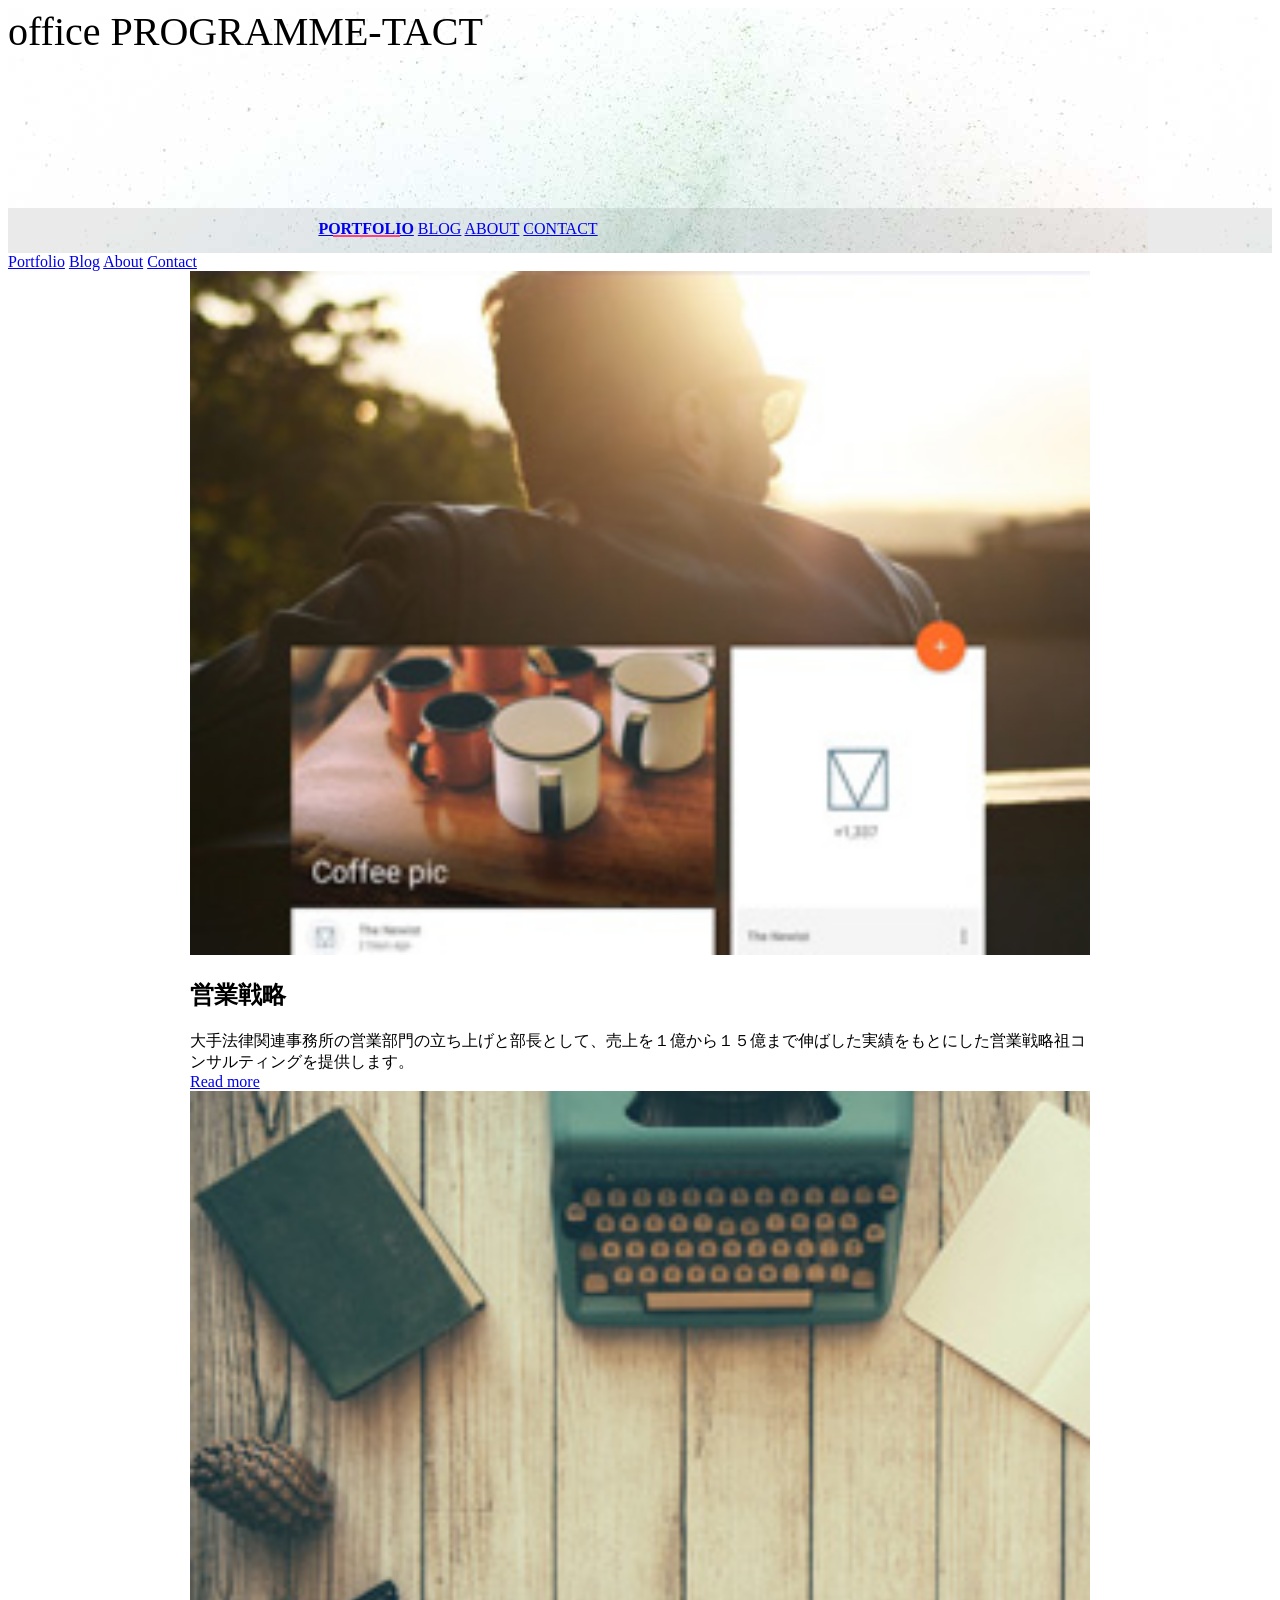
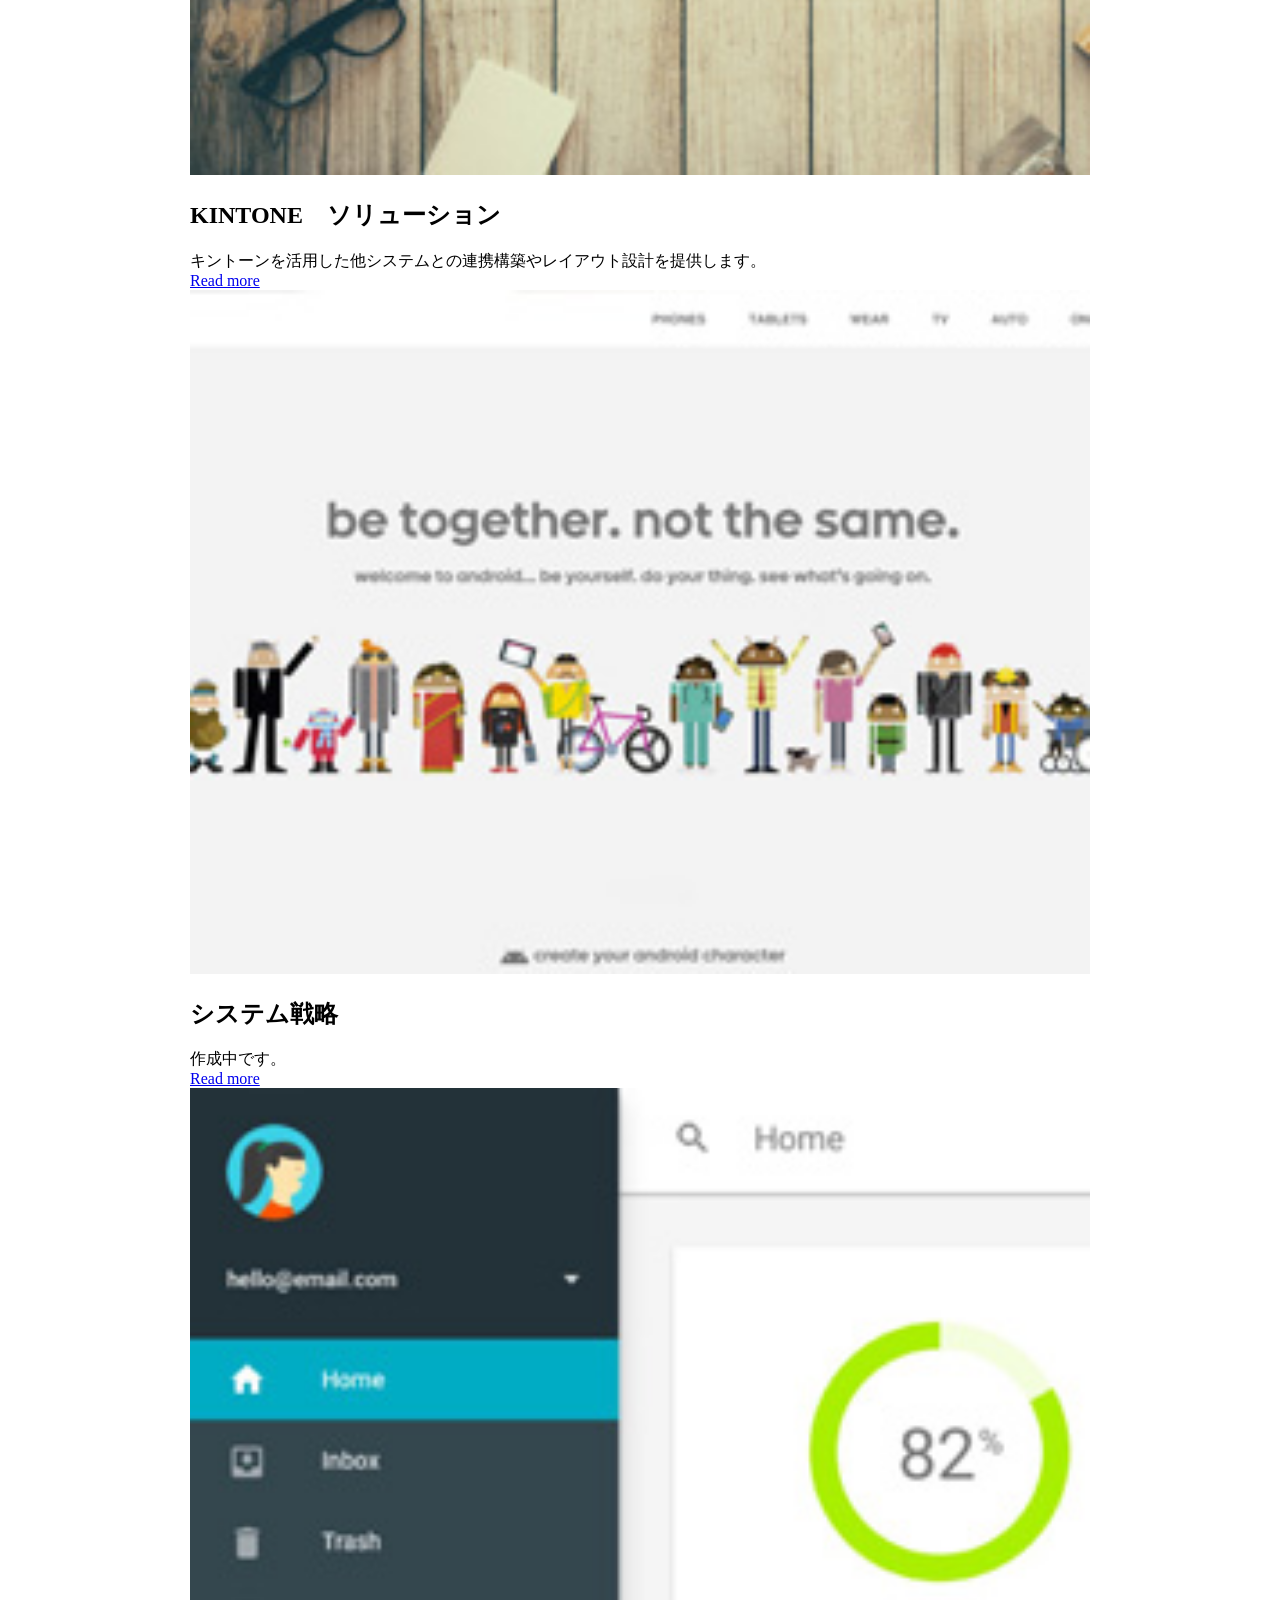
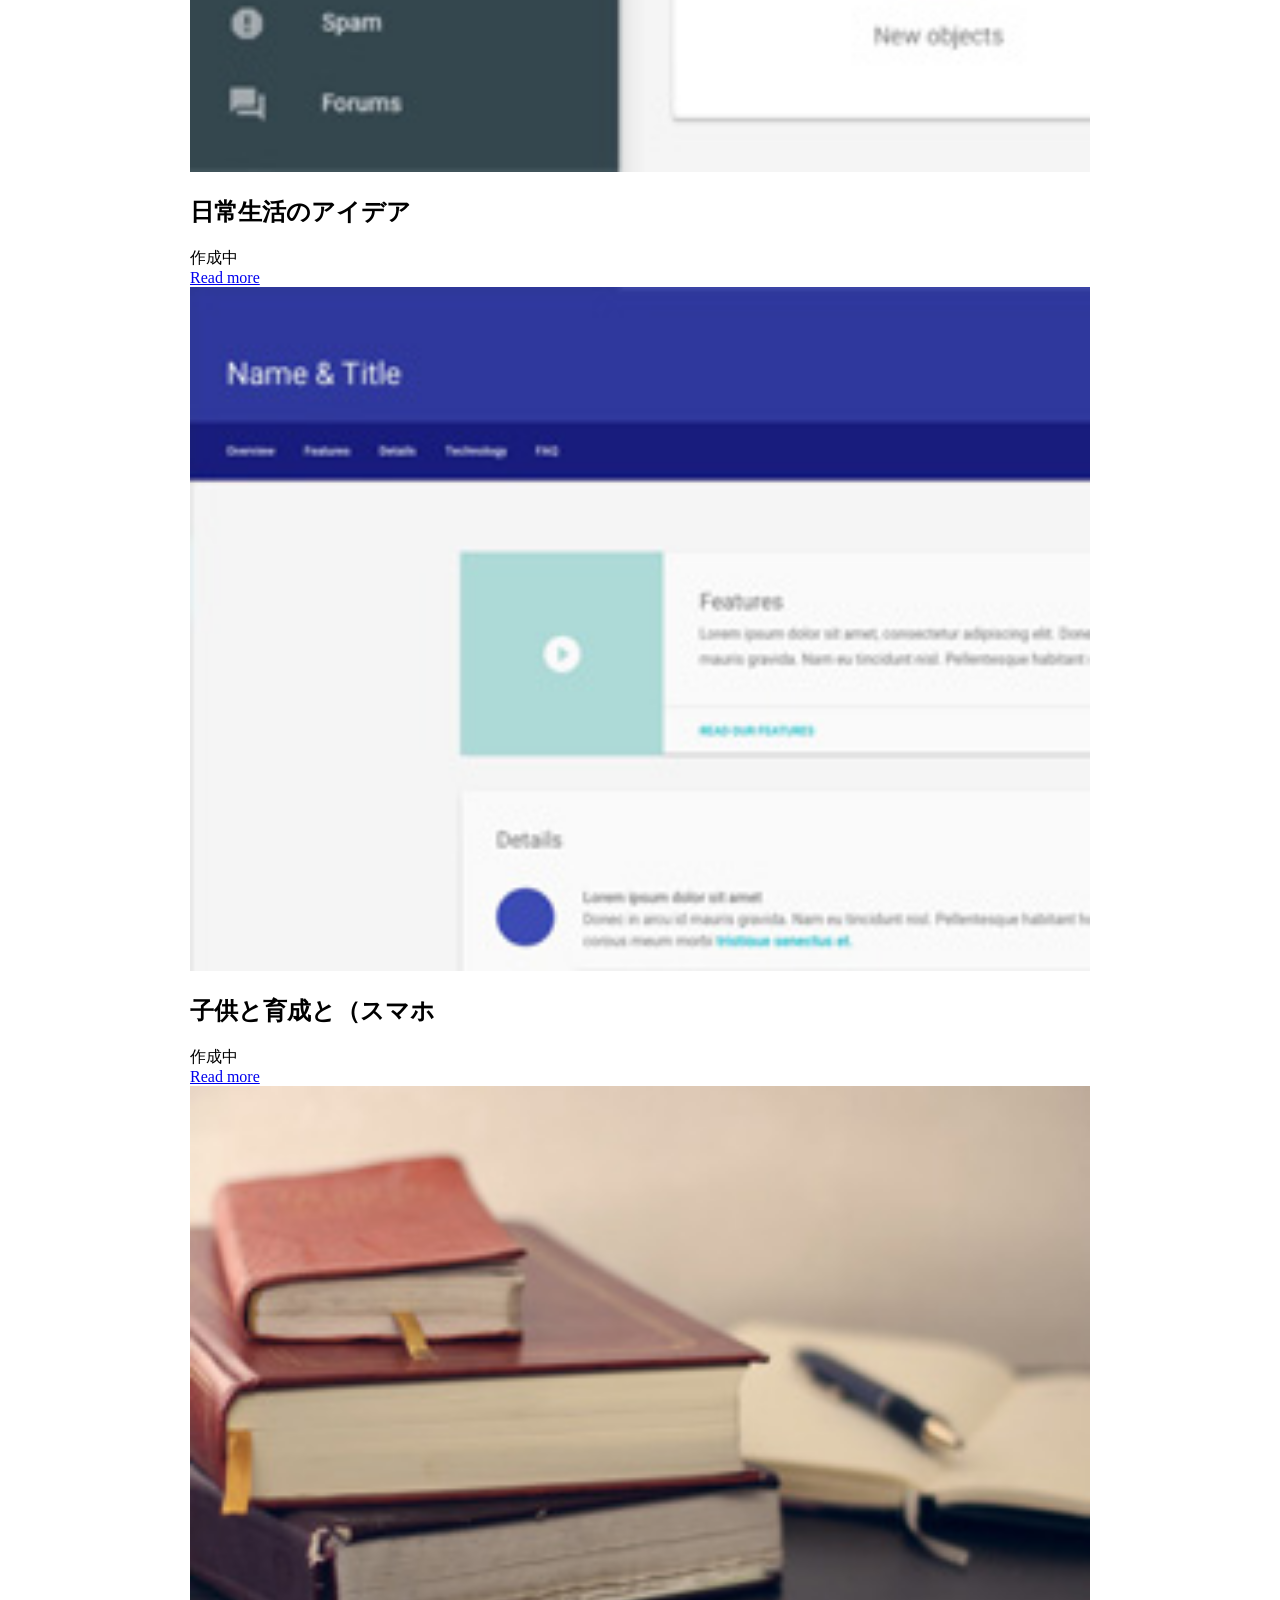
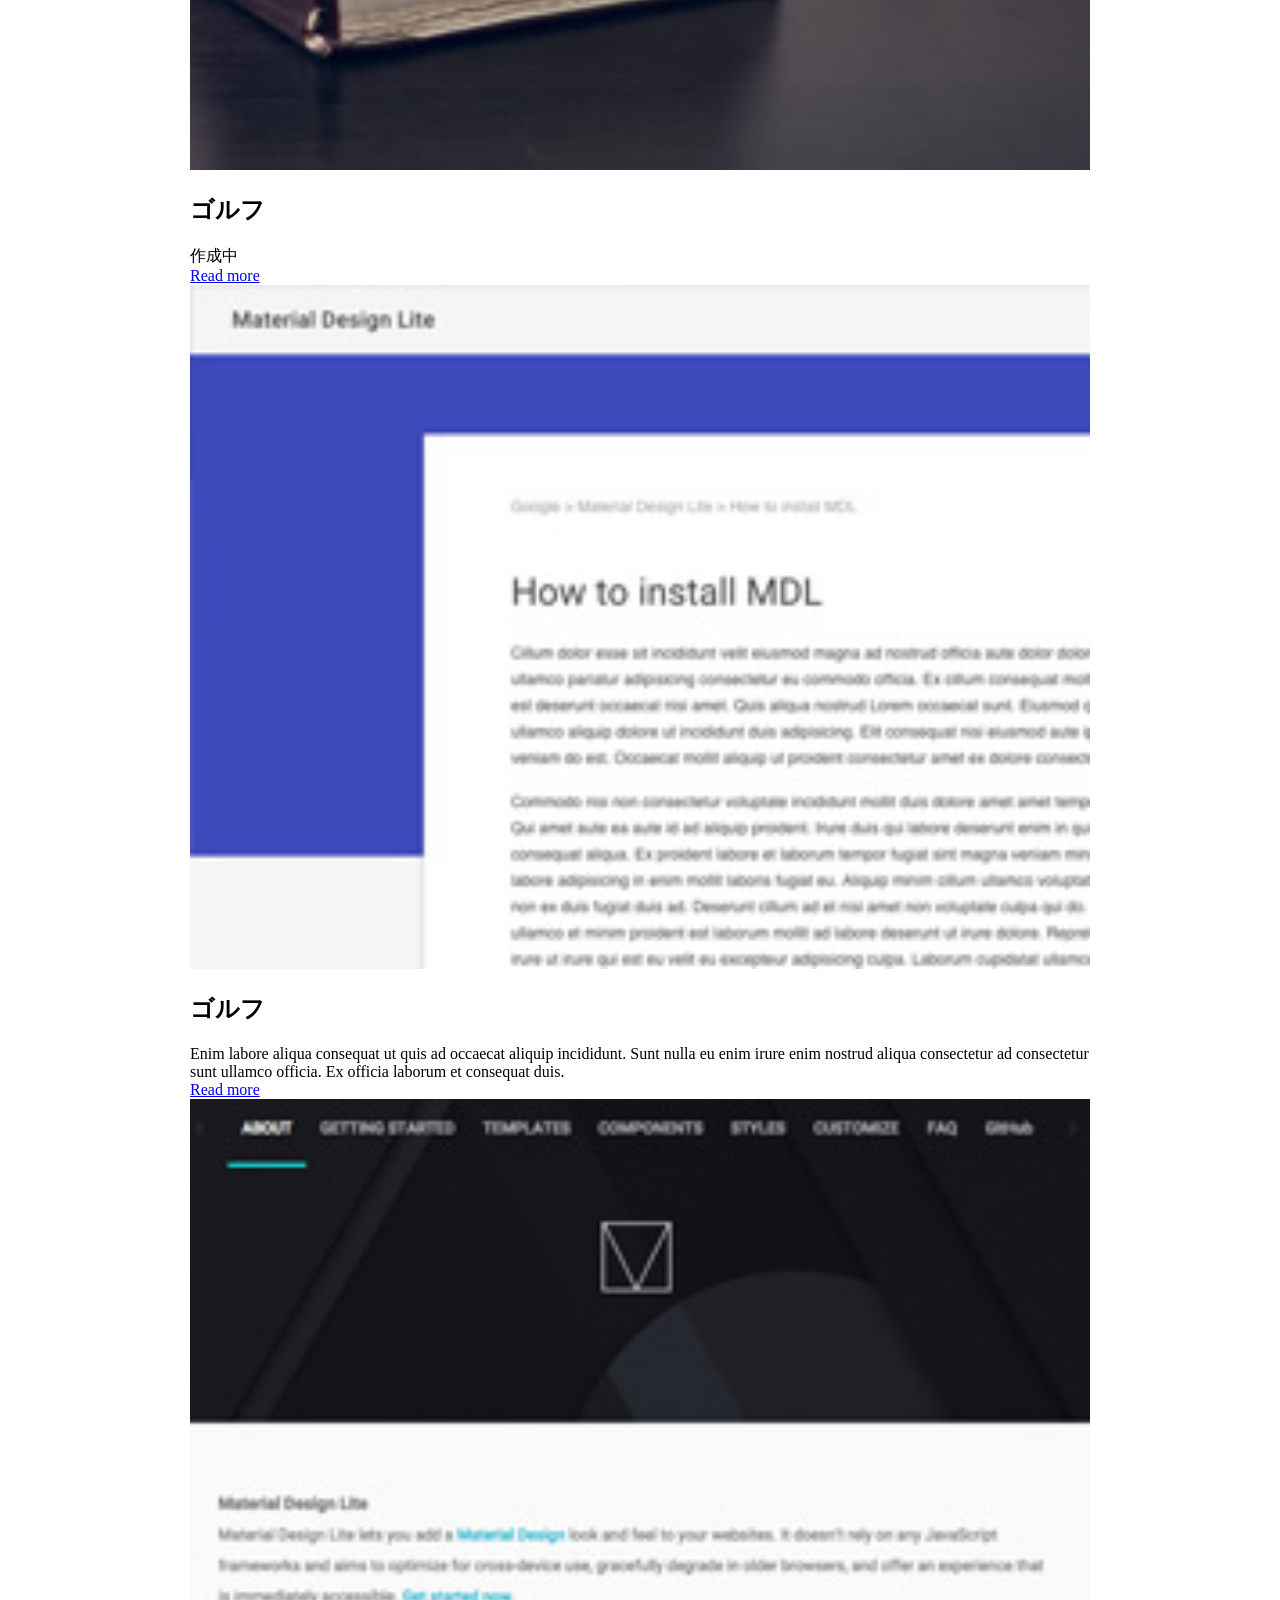
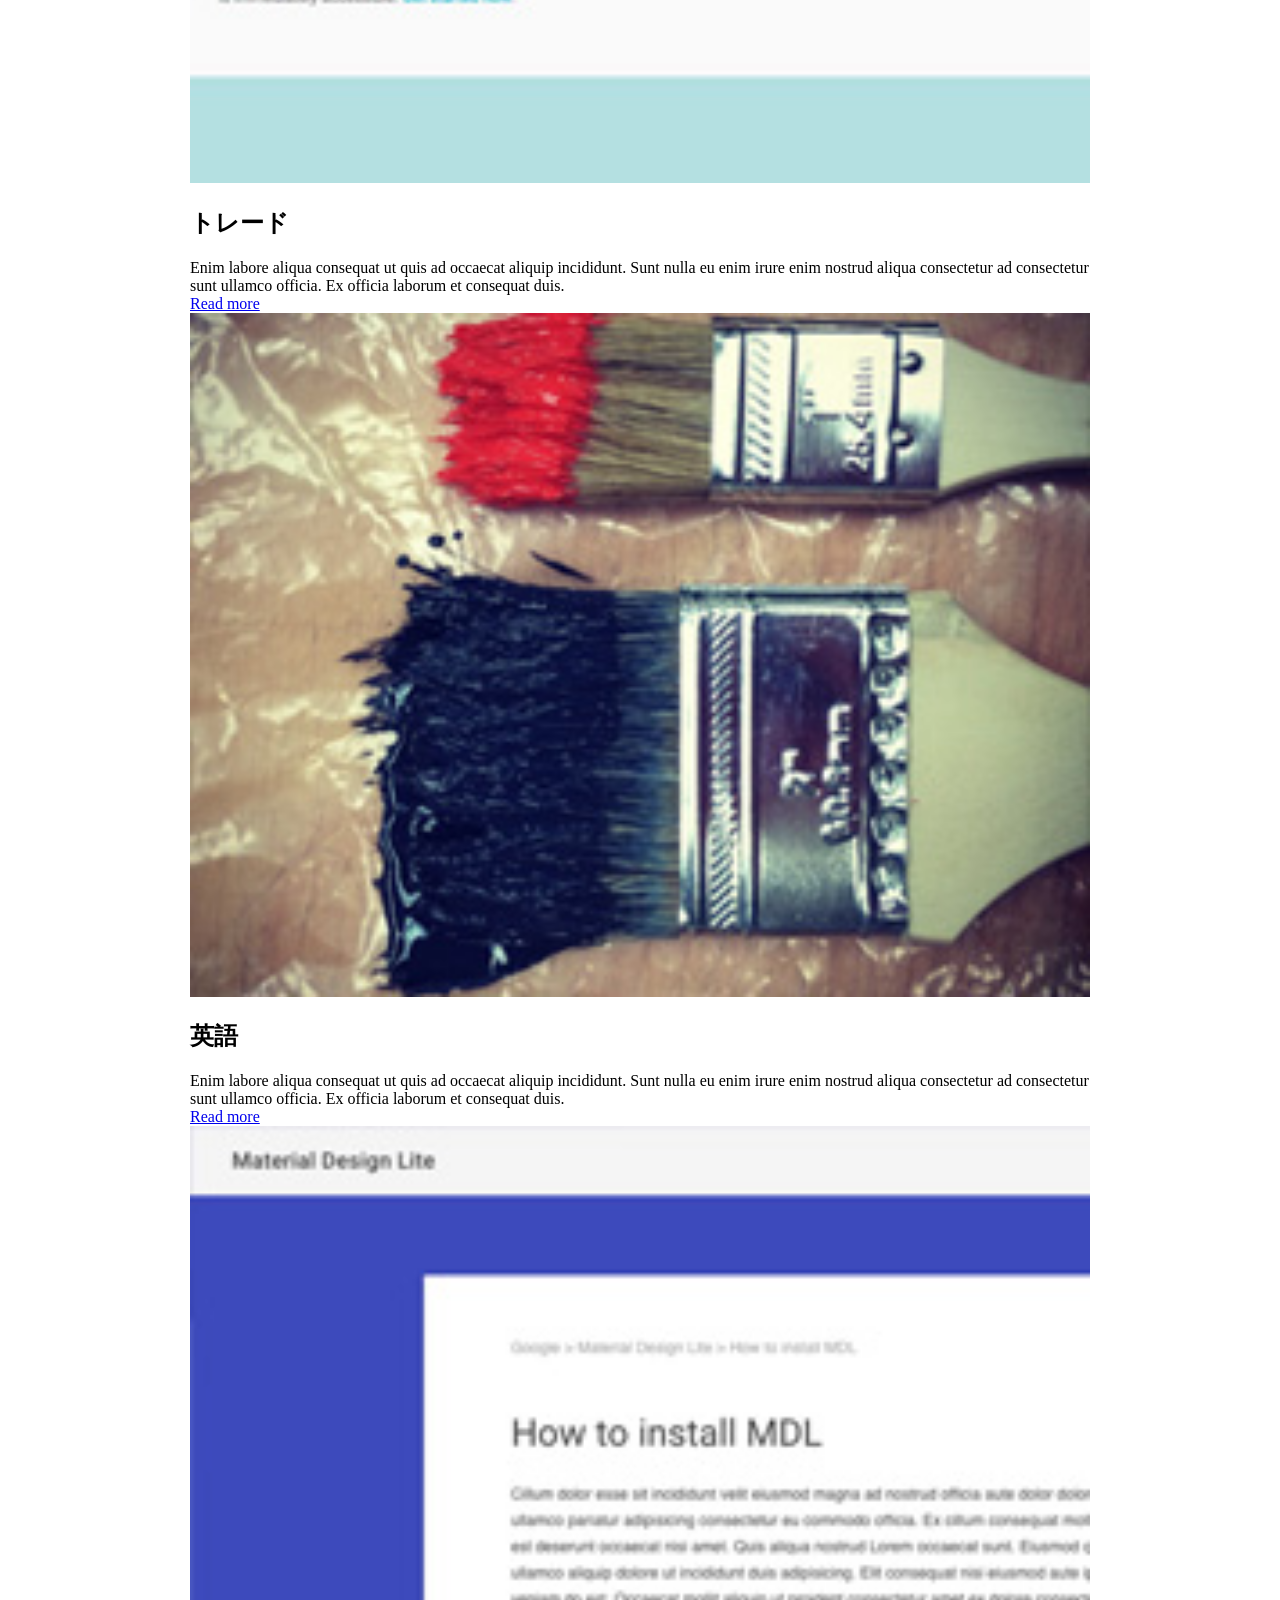
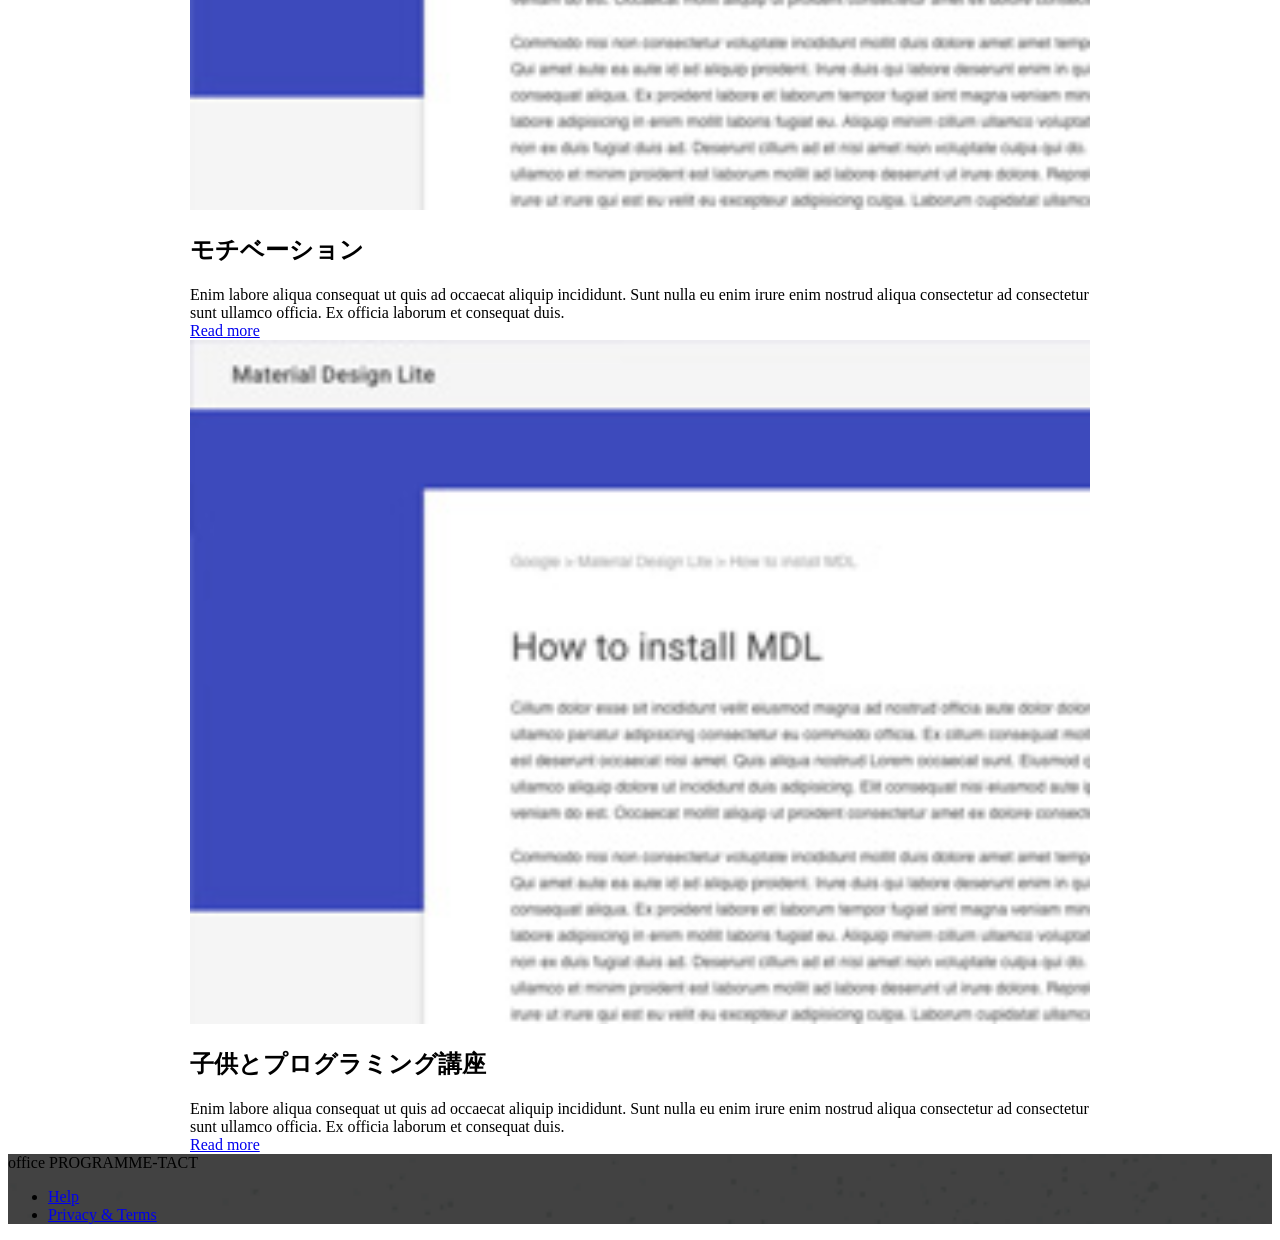
<file: index.html>
<!doctype html>
<!--
  Material Design Lite
  Copyright 2015 Google Inc. All rights reserved.

  Licensed under the Apache License, Version 2.0 (the "License");
  you may not use this file except in compliance with the License.
  You may obtain a copy of the License at

      https://www.apache.org/licenses/LICENSE-2.0

  Unless required by applicable law or agreed to in writing, software
  distributed under the License is distributed on an "AS IS" BASIS,
  WITHOUT WARRANTIES OR CONDITIONS OF ANY KIND, either express or implied.
  See the License for the specific language governing permissions and
  limitations under the License
-->
<html lang="jp">

<head>
    <meta charset="utf-8">
    <meta http-equiv="X-UA-Compatible" content="IE=edge">
    <meta name="description" content="A portfolio template that uses Material Design Lite.">
    <meta name="viewport" content="width=device-width, initial-scale=1.0, minimum-scale=1.0">
    <title>ProgrammeTact Website</title>
    <link rel="stylesheet" href="https://fonts.googleapis.com/css?family=Roboto:regular,bold,italic,thin,light,bolditalic,black,medium&amp;lang=en">
    <link rel="stylesheet" href="https://code.getmdl.io/1.3.0/material.grey-pink.min.css" />
    <link rel="stylesheet" href="styles.css" />


    <link rel="stylesheet" href="https://fonts.googleapis.com/icon?family=Material+Icons">
</head>

<body>
    <div class="mdl-layout mdl-js-layout mdl-layout--fixed-header">
        <header class="mdl-layout__header mdl-layout__header--waterfall portfolio-header">
            <div class="mdl-layout__header-row portfolio-logo-row">
                <span class="mdl-layout__title">
                    <!-- <div class="portfolio-logo"></div> -->
                    <span class="mdl-layout__title">office PROGRAMME‐TACT</span>
                </span>
            </div>
            <div class="mdl-layout__header-row portfolio-navigation-row mdl-layout--large-screen-only">
                <nav class="mdl-navigation mdl-typography--body-1-force-preferred-font">
                    <a class="mdl-navigation__link is-active" href="index.html">Portfolio</a>
                    <a class="mdl-navigation__link" href="blog.html">Blog</a>
                    <a class="mdl-navigation__link" href="about.html">About</a>
                    <a class="mdl-navigation__link" href="contact.html">Contact</a>
                </nav>
            </div>
        </header>
        <div class="mdl-layout__drawer mdl-layout--small-screen-only">
            <nav class="mdl-navigation mdl-typography--body-1-force-preferred-font">
                <a class="mdl-navigation__link is-active" href="index.html">Portfolio</a>
                <a class="mdl-navigation__link" href="blog.html">Blog</a>
                <a class="mdl-navigation__link" href="about.html">About</a>
                <a class="mdl-navigation__link" href="contact.html">Contact</a>
            </nav>
        </div>
        <main class="mdl-layout__content">
            <div class="mdl-grid portfolio-max-width">
                <div class="mdl-cell mdl-card mdl-shadow--4dp portfolio-card">
                    <div class="mdl-card__media">
                        <img class="article-image" src=" images/example-work01.jpg" border="0" alt="">
                    </div>
<!-- １つ目 -->
                <div class="mdl-card__title">
                        <h2 class="mdl-card__title-text">営業戦略</h2>
                    </div>
                    <div class="mdl-card__supporting-text">
                        大手法律関連事務所の営業部門の立ち上げと部長として、売上を１億から１５億まで伸ばした実績をもとにした営業戦略祖コンサルティングを提供します。
                    </div>
                    <div class="mdl-card__actions mdl-card--border">
                        <a class="mdl-button mdl-button--colored mdl-js-button mdl-js-ripple-effect mdl-button--accent" href="portfolio-example01.html">Read more</a>
                    </div>
                </div>
<!-- ２つ目 -->
                <div class="mdl-cell mdl-card mdl-shadow--4dp portfolio-card">
                    <div class="mdl-card__media">
                        <img class="article-image" src=" images/example-work07.jpg" border="0" alt="">
                    </div>
                    <div class="mdl-card__title">
                        <h2 class="mdl-card__title-text">KINTONE　ソリューション</h2>
                    </div>
                    <div class="mdl-card__supporting-text">
                        キントーンを活用した他システムとの連携構築やレイアウト設計を提供します。
                    </div>
                    <div class="mdl-card__actions mdl-card--border">
                        <a class="mdl-button mdl-button--colored mdl-js-button mdl-js-ripple-effect mdl-button--accent" href="portfolio-example01.html">Read more</a>
                    </div>
                </div>
<!-- ３つ目 -->
                <div class="mdl-cell mdl-card mdl-shadow--4dp portfolio-card">
                    <div class="mdl-card__media">
                        <img class="article-image" src=" images/example-work02.jpg" border="0" alt="">
                    </div>
                    <div class="mdl-card__title">
                        <h2 class="mdl-card__title-text">システム戦略</h2>
                    </div>
                    <div class="mdl-card__supporting-text">
                        作成中です。
                    </div>
                    <div class="mdl-card__actions mdl-card--border">
                        <a class="mdl-button mdl-button--colored mdl-js-button mdl-js-ripple-effect mdl-button--accent" href="portfolio-example01.html">Read more</a>
                    </div>
                </div>

<!-- ４つ目 -->
                <div class="mdl-cell mdl-card mdl-shadow--4dp portfolio-card">
                    <div class="mdl-card__media">
                        <img class="article-image" src=" images/example-work03.jpg" border="0" alt="">
                    </div>
                    <div class="mdl-card__title">
                        <h2 class="mdl-card__title-text">日常生活のアイデア</h2>
                    </div>
                    <div class="mdl-card__supporting-text">
                        作成中
                    </div>
                    <div class="mdl-card__actions mdl-card--border">
                        <a class="mdl-button mdl-button--colored mdl-js-button mdl-js-ripple-effect mdl-button--accent" href="portfolio-example01.html">Read more</a>
                    </div>
                </div>
<!-- ５つ目 -->

                <div class="mdl-cell mdl-card mdl-shadow--4dp portfolio-card">
                    <div class="mdl-card__media">
                        <img class="article-image" src=" images/example-work04.jpg" border="0" alt="">
                    </div>
                    <div class="mdl-card__title">
                        <h2 class="mdl-card__title-text">子供と育成と（スマホ</h2>
                    </div>
                    <div class="mdl-card__supporting-text">
                        作成中
                    </div>
                    <div class="mdl-card__actions mdl-card--border">
                        <a class="mdl-button mdl-button--colored mdl-js-button mdl-js-ripple-effect mdl-button--accent" href="portfolio-example01.html">Read more</a>
                    </div>
                </div>
<!-- ６つ目 -->

                <div class="mdl-cell mdl-card mdl-shadow--4dp portfolio-card">
                    <div class="mdl-card__media">
                        <img class="article-image" src=" images/example-work08.jpg" border="0" alt="">
                    </div>
                    <div class="mdl-card__title">
                        <h2 class="mdl-card__title-text">ゴルフ</h2>
                    </div>
                    <div class="mdl-card__supporting-text">
                        作成中
                    </div>
                    <div class="mdl-card__actions mdl-card--border">
                        <a class="mdl-button mdl-button--colored mdl-js-button mdl-js-ripple-effect mdl-button--accent" href="portfolio-example01.html">Read more</a>
                    </div>
                </div>

 <!-- ７つ目 -->

                <div class="mdl-cell mdl-card mdl-shadow--4dp portfolio-card">
                    <div class="mdl-card__media">
                        <img class="article-image" src=" images/example-work05.jpg" border="0" alt="">
                    </div>
                    <div class="mdl-card__title">
                        <h2 class="mdl-card__title-text">ゴルフ</h2>
                    </div>
                    <div class="mdl-card__supporting-text">
                        Enim labore aliqua consequat ut quis ad occaecat aliquip incididunt. Sunt nulla eu enim irure enim nostrud aliqua consectetur ad consectetur sunt ullamco officia. Ex officia laborum et consequat duis.
                    </div>
                    <div class="mdl-card__actions mdl-card--border">
                        <a class="mdl-button mdl-button--colored mdl-js-button mdl-js-ripple-effect mdl-button--accent" href="portfolio-example01.html">Read more</a>
                    </div>
                </div>

<!-- ８つ目 -->

                <div class="mdl-cell mdl-card mdl-shadow--4dp portfolio-card">
                    <div class="mdl-card__media">
                        <img class="article-image" src=" images/example-work06.jpg" border="0" alt="">
                    </div>
                    <div class="mdl-card__title">
                        <h2 class="mdl-card__title-text">トレード</h2>
                    </div>
                    <div class="mdl-card__supporting-text">
                        Enim labore aliqua consequat ut quis ad occaecat aliquip incididunt. Sunt nulla eu enim irure enim nostrud aliqua consectetur ad consectetur sunt ullamco officia. Ex officia laborum et consequat duis.
                    </div>
                    <div class="mdl-card__actions mdl-card--border">
                        <a class="mdl-button mdl-button--colored mdl-js-button mdl-js-ripple-effect mdl-button--accent" href="portfolio-example01.html">Read more</a>
                    </div>
                </div>

<!-- ９つ目 --> 

                <div class="mdl-cell mdl-card mdl-shadow--4dp portfolio-card">
                    <div class="mdl-card__media">
                        <img class="article-image" src=" images/example-work09.jpg" border="0" alt="">
                    </div>
                    <div class="mdl-card__title">
                        <h2 class="mdl-card__title-text">英語</h2>
                    </div>
                    <div class="mdl-card__supporting-text">
                        Enim labore aliqua consequat ut quis ad occaecat aliquip incididunt. Sunt nulla eu enim irure enim nostrud aliqua consectetur ad consectetur sunt ullamco officia. Ex officia laborum et consequat duis.
                    </div>
                    <div class="mdl-card__actions mdl-card--border">
                        <a class="mdl-button mdl-button--colored mdl-js-button mdl-js-ripple-effect mdl-button--accent" href="portfolio-example01.html">Read more</a>
                    </div>
                </div> 

 <!-- １０つ目 -->

            <div class="mdl-cell mdl-card mdl-shadow--4dp portfolio-card">
                <div class="mdl-card__media">
                    <img class="article-image" src=" images/example-work05.jpg" border="0" alt="">
                </div>
                <div class="mdl-card__title">
                    <h2 class="mdl-card__title-text">モチベーション</h2>
                </div>
                <div class="mdl-card__supporting-text">
                    Enim labore aliqua consequat ut quis ad occaecat aliquip incididunt. Sunt nulla eu enim irure enim nostrud aliqua consectetur ad consectetur sunt ullamco officia. Ex officia laborum et consequat duis.
                </div>
                <div class="mdl-card__actions mdl-card--border">
                    <a class="mdl-button mdl-button--colored mdl-js-button mdl-js-ripple-effect mdl-button--accent" href="portfolio-example01.html">Read more</a>
                </div>
            </div>


 <!-- １１つ目 -->

 <div class="mdl-cell mdl-card mdl-shadow--4dp portfolio-card">
    <div class="mdl-card__media">
        <img class="article-image" src=" images/example-work05.jpg" border="0" alt="">
    </div>
    <div class="mdl-card__title">
        <h2 class="mdl-card__title-text">子供とプログラミング講座</h2>
    </div>
    <div class="mdl-card__supporting-text">
        Enim labore aliqua consequat ut quis ad occaecat aliquip incididunt. Sunt nulla eu enim irure enim nostrud aliqua consectetur ad consectetur sunt ullamco officia. Ex officia laborum et consequat duis.
    </div>
    <div class="mdl-card__actions mdl-card--border">
        <a class="mdl-button mdl-button--colored mdl-js-button mdl-js-ripple-effect mdl-button--accent" href="portfolio-example01.html">Read more</a>
    </div>
</div>


        </div>


            <footer class="mdl-mini-footer">
                <div class="mdl-mini-footer__left-section">
                    <div class="mdl-logo">office PROGRAMME‐TACT</div>
                </div>
                <div class="mdl-mini-footer__right-section">
                    <ul class="mdl-mini-footer__link-list">
                        <li><a href="#">Help</a></li>
                        <li><a href="#">Privacy & Terms</a></li>
                    </ul>
                </div>
            </footer>
        </main>
    </div>
    <script src="https://code.getmdl.io/1.3.0/material.min.js"></script>
</body>

</html>
</file>
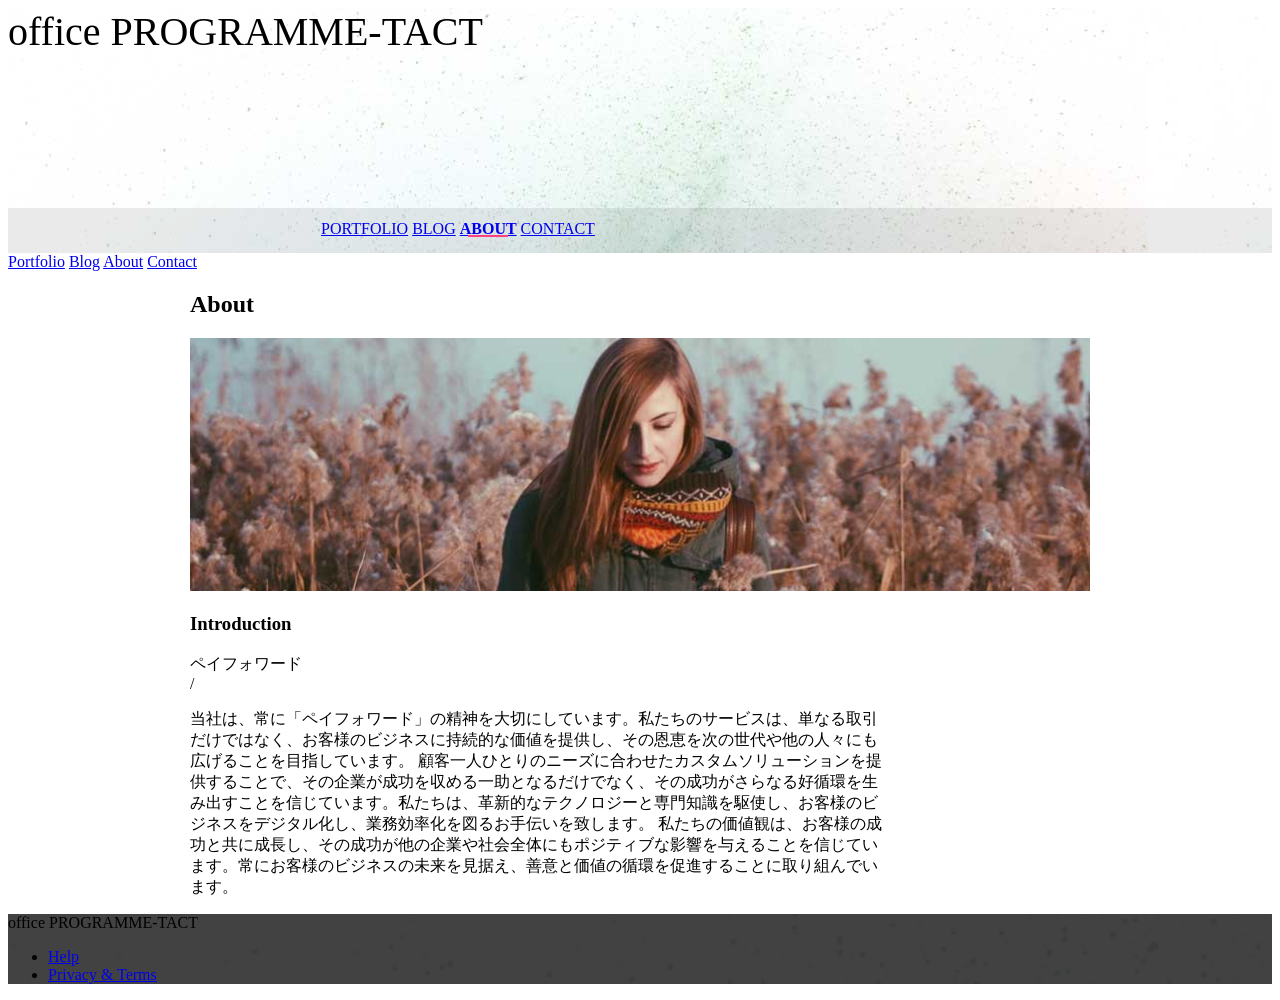
<file: about.html>
<!doctype html>
<!--
  Material Design Lite
  Copyright 2015 Google Inc. All rights reserved.

  Licensed under the Apache License, Version 2.0 (the "License");
  you may not use this file except in compliance with the License.
  You may obtain a copy of the License at

      https://www.apache.org/licenses/LICENSE-2.0

  Unless required by applicable law or agreed to in writing, software
  distributed under the License is distributed on an "AS IS" BASIS,
  WITHOUT WARRANTIES OR CONDITIONS OF ANY KIND, either express or implied.
  See the License for the specific language governing permissions and
  limitations under the License
-->
<html lang="jp">

<head>
    <meta charset="utf-8">
    <meta http-equiv="X-UA-Compatible" content="IE=edge">
    <meta name="description" content="A portfolio template that uses Material Design Lite.">
    <meta name="viewport" content="width=device-width, initial-scale=1.0, minimum-scale=1.0">
    <title>ProgrammeTact Website</title>
    <link rel="stylesheet" href="https://fonts.googleapis.com/css?family=Roboto:regular,bold,italic,thin,light,bolditalic,black,medium&amp;lang=en">
    <link rel="stylesheet" href="https://code.getmdl.io/1.3.0/material.grey-pink.min.css" />
    <link rel="stylesheet" href="styles.css" />
    <link rel="stylesheet" href="https://fonts.googleapis.com/icon?family=Material+Icons">
</head>

<body>
    <div class="mdl-layout mdl-js-layout mdl-layout--fixed-header">
        <header class="mdl-layout__header mdl-layout__header--waterfall portfolio-header">
            <div class="mdl-layout__header-row portfolio-logo-row">
                <span class="mdl-layout__title">
                    <!-- <div class="portfolio-logo"></div> -->
                    <span class="mdl-layout__title">office PROGRAMME‐TACT</span>
                </span>
            </div>
            <div class="mdl-layout__header-row portfolio-navigation-row mdl-layout--large-screen-only">
                <nav class="mdl-navigation mdl-typography--body-1-force-preferred-font">
                    <a class="mdl-navigation__link" href="index.html">Portfolio</a>
                    <a class="mdl-navigation__link" href="blog.html">Blog</a>
                    <a class="mdl-navigation__link is-active" href="about.html">About</a>
                    <a class="mdl-navigation__link" href="contact.html">Contact</a>
                </nav>
            </div>
        </header>
        <div class="mdl-layout__drawer mdl-layout--small-screen-only">
            <nav class="mdl-navigation mdl-typography--body-1-force-preferred-font">
                <a class="mdl-navigation__link is-active" href="index.html">Portfolio</a>
                <a class="mdl-navigation__link" href="blog.html">Blog</a>
                <a class="mdl-navigation__link" href="about.html">About</a>
                <a class="mdl-navigation__link" href="contact.html">Contact</a>
            </nav>
        </div>
        <main class="mdl-layout__content">
            <div class="mdl-grid portfolio-max-width">

                <div class="mdl-cell mdl-cell--12-col mdl-card mdl-shadow--4dp">
                    <div class="mdl-card__title">
                        <h2 class="mdl-card__title-text">About</h2>
                    </div>
                    <div class="mdl-card__media">
                        <img class="article-image" src=" images/about-header.jpg" border="0" alt="">
                    </div>

                    <div class="mdl-grid portfolio-copy">
                        <h3 class="mdl-cell mdl-cell--12-col mdl-typography--headline">Introduction</h3>
                        <div class="mdl-cell mdl-cell--8-col mdl-card__supporting-text no-padding ">
                            <p>
                                ペイフォワード<BR>/
                            </p>
                        </div>




                        <!-- <h3 class="mdl-cell mdl-cell--12-col mdl-typography--headline">ペイフォワード</h3> -->

                        <div class="mdl-cell mdl-cell--8-col mdl-card__supporting-text no-padding ">
                            <p>
                                当社は、常に「ペイフォワード」の精神を大切にしています。私たちのサービスは、単なる取引だけではなく、お客様のビジネスに持続的な価値を提供し、その恩恵を次の世代や他の人々にも広げることを目指しています。
                                顧客一人ひとりのニーズに合わせたカスタムソリューションを提供することで、その企業が成功を収める一助となるだけでなく、その成功がさらなる好循環を生み出すことを信じています。私たちは、革新的なテクノロジーと専門知識を駆使し、お客様のビジネスをデジタル化し、業務効率化を図るお手伝いを致します。
                                私たちの価値観は、お客様の成功と共に成長し、その成功が他の企業や社会全体にもポジティブな影響を与えることを信じています。常にお客様のビジネスの未来を見据え、善意と価値の循環を促進することに取り組んでいます。
                            </p>
                        </div>
                    </div>
                </div>


            </div>
            <footer class="mdl-mini-footer">
                <div class="mdl-mini-footer__left-section">
                    <div class="mdl-logo">office PROGRAMME‐TACT</div>
                </div>
                <div class="mdl-mini-footer__right-section">
                    <ul class="mdl-mini-footer__link-list">
                        <li><a href="#">Help</a></li>
                        <li><a href="#">Privacy & Terms</a></li>
                    </ul>
                </div>
            </footer>
        </main>
    </div>
    <script src="https://code.getmdl.io/1.3.0/material.min.js"></script>
</body>

</html>
</file>
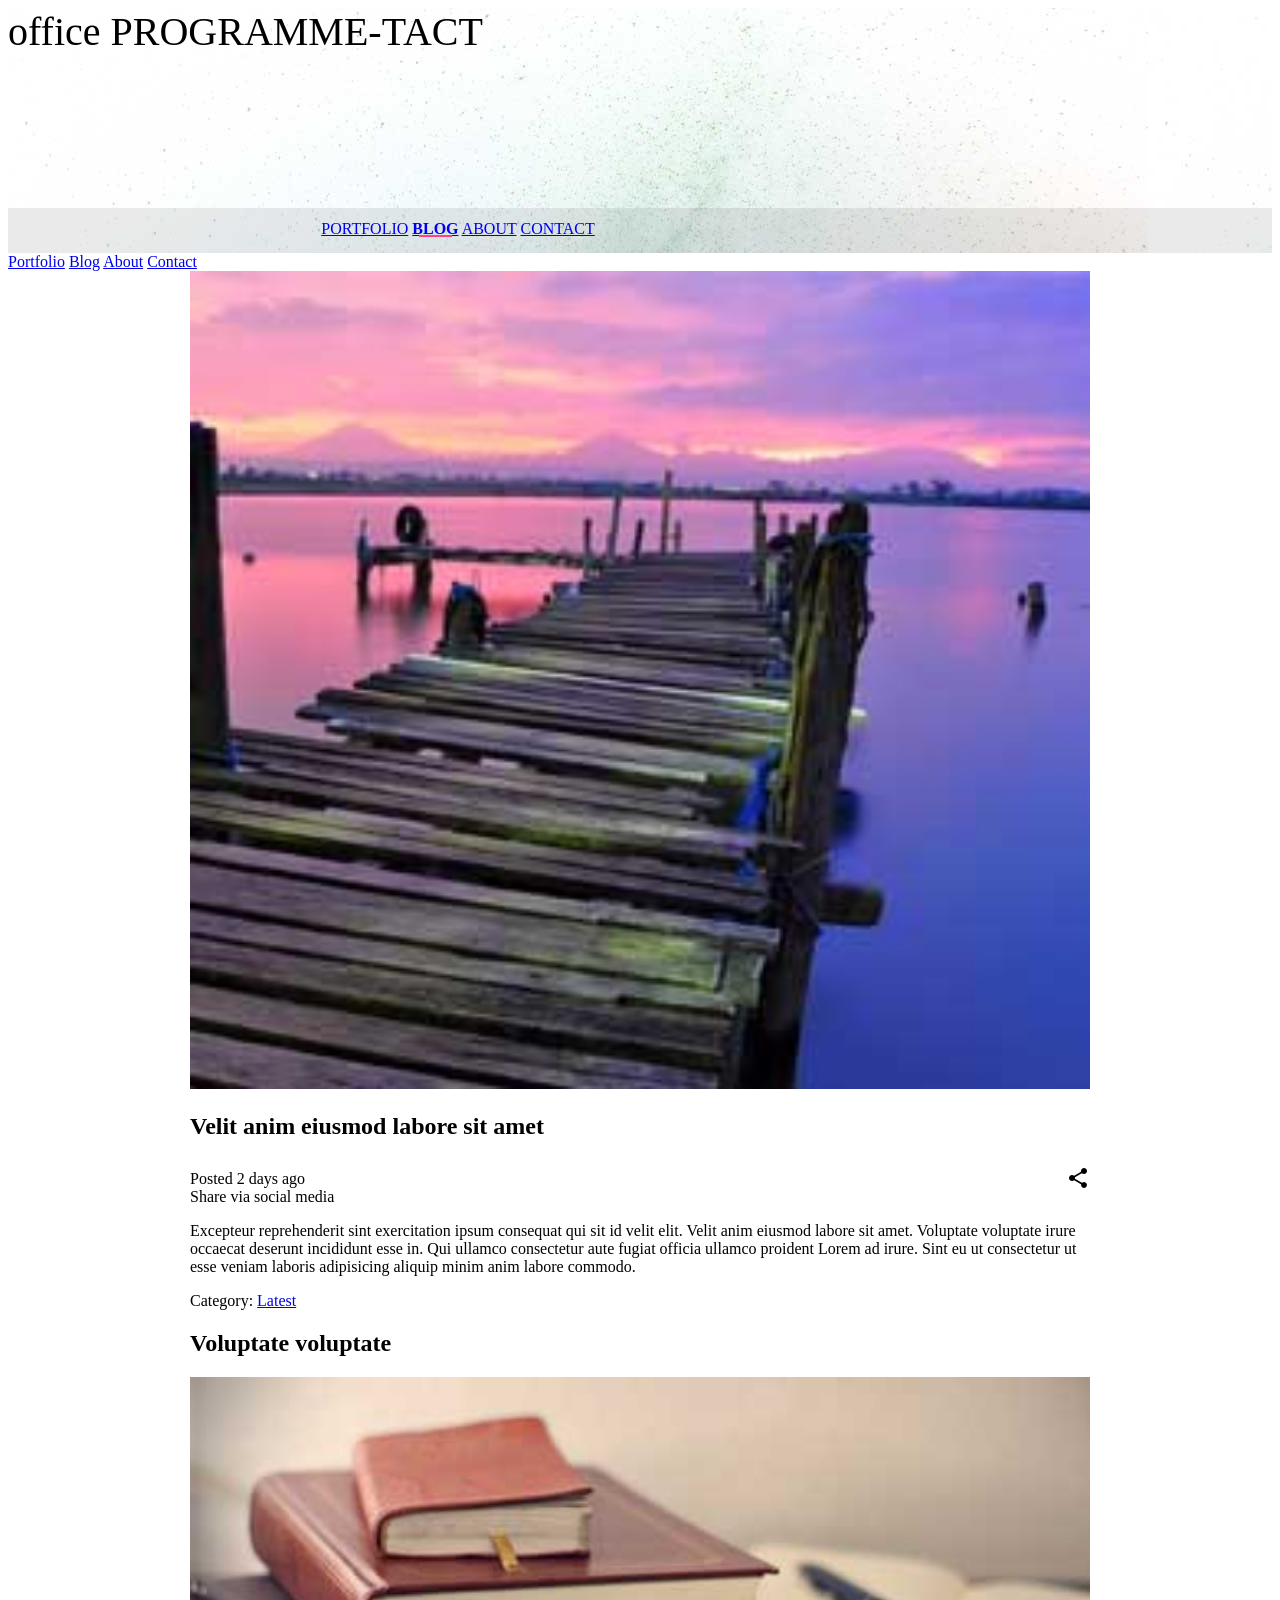
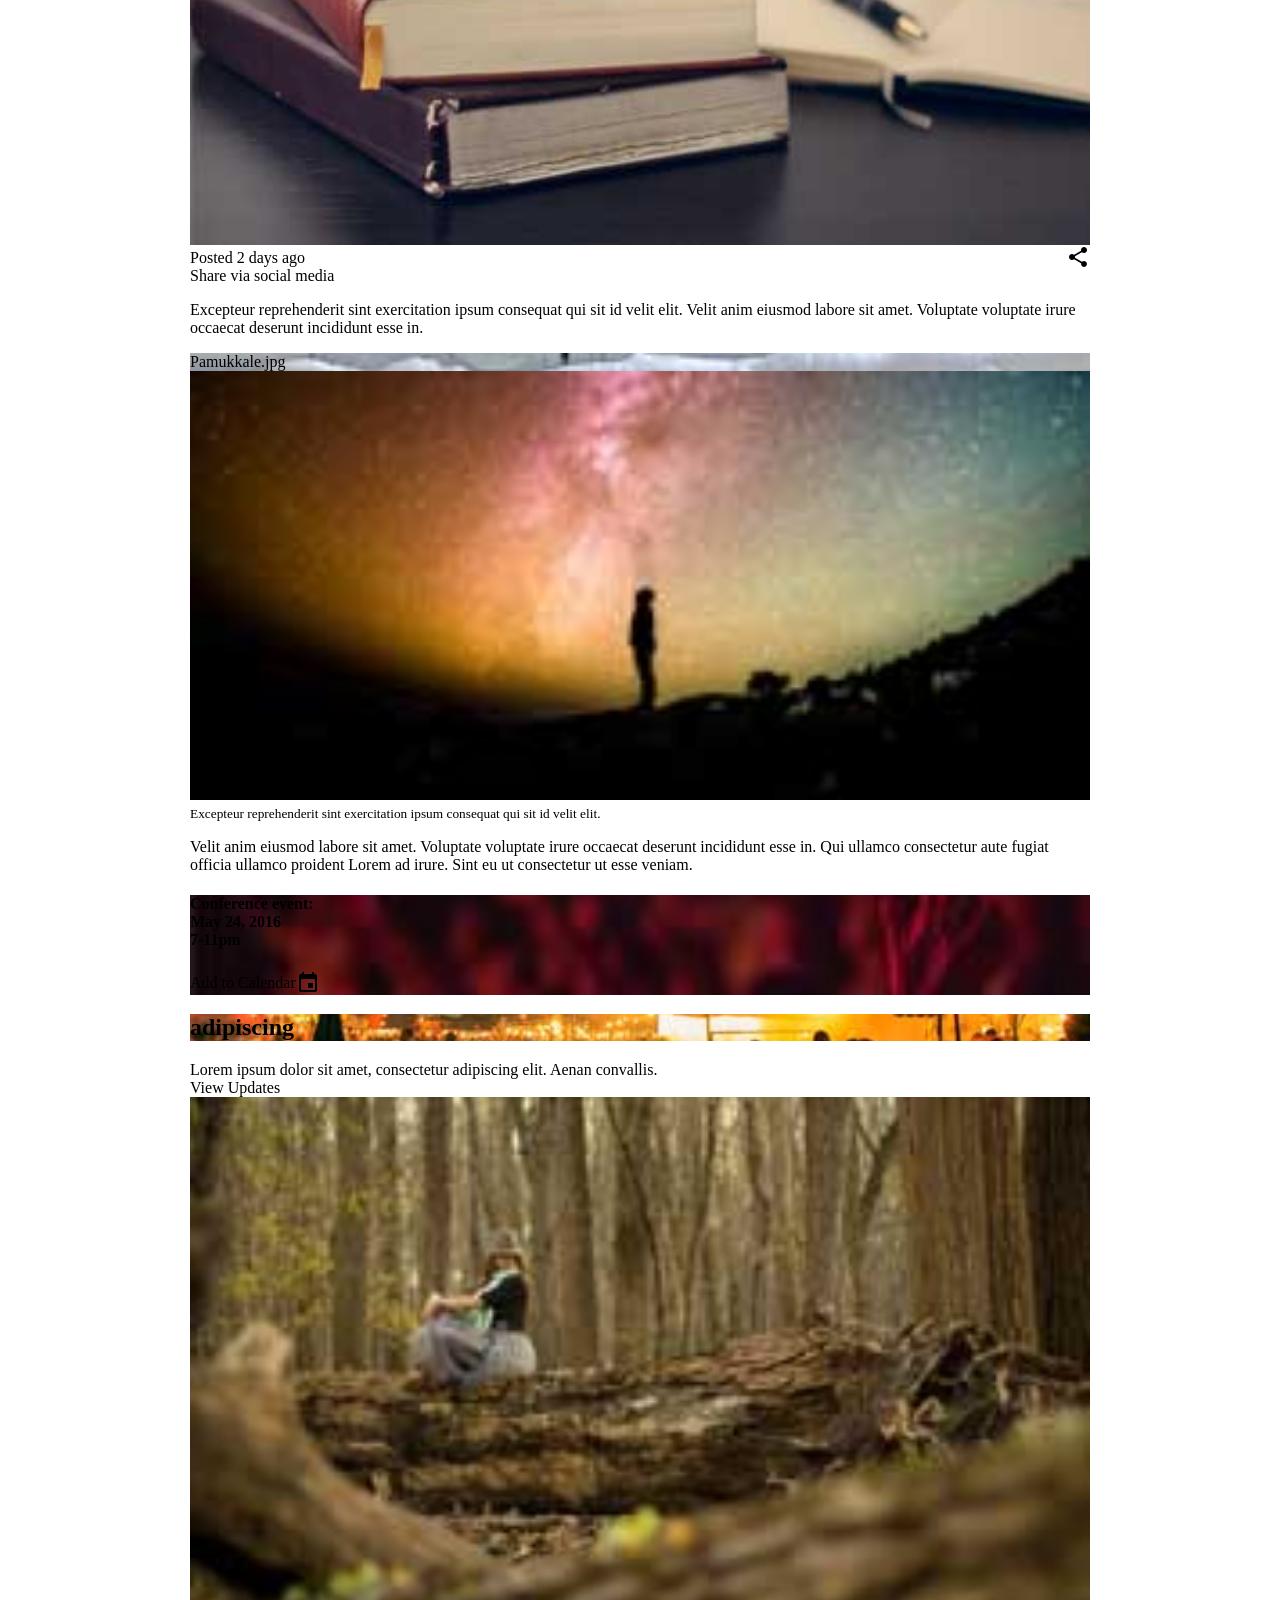
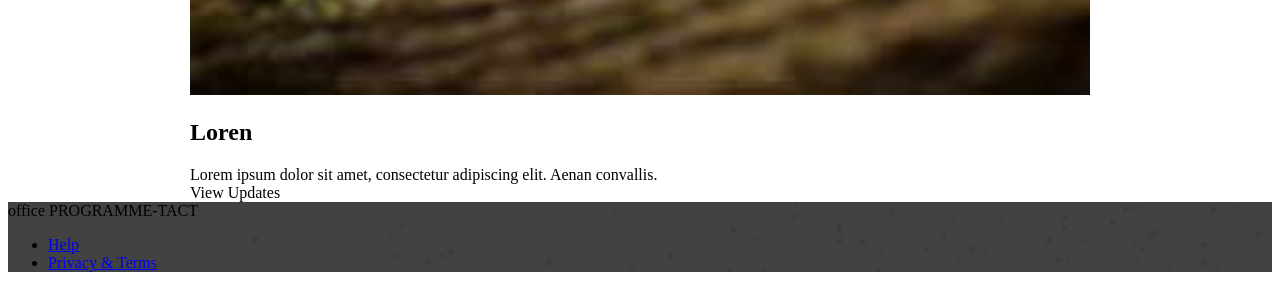
<file: blog.html>
<!doctype html>
<!--
  Material Design Lite
  Copyright 2015 Google Inc. All rights reserved.

  Licensed under the Apache License, Version 2.0 (the "License");
  you may not use this file except in compliance with the License.
  You may obtain a copy of the License at

      https://www.apache.org/licenses/LICENSE-2.0

  Unless required by applicable law or agreed to in writing, software
  distributed under the License is distributed on an "AS IS" BASIS,
  WITHOUT WARRANTIES OR CONDITIONS OF ANY KIND, either express or implied.
  See the License for the specific language governing permissions and
  limitations under the License
-->
<html lang="jp">

<head>
    <meta charset="utf-8">
    <meta http-equiv="X-UA-Compatible" content="IE=edge">
    <meta name="description" content="A portfolio template that uses Material Design Lite.">
    <meta name="viewport" content="width=device-width, initial-scale=1.0, minimum-scale=1.0">
    <title>ProgrammeTact Website</title>
    <link rel="stylesheet" href="https://fonts.googleapis.com/css?family=Roboto:regular,bold,italic,thin,light,bolditalic,black,medium&amp;lang=en">
    <link rel="stylesheet" href="https://code.getmdl.io/1.3.0/material.grey-pink.min.css" />
    <link rel="stylesheet" href="styles.css" />
    <link rel="stylesheet" href="https://fonts.googleapis.com/icon?family=Material+Icons">
</head>

<body>
    <div class="mdl-layout mdl-js-layout mdl-layout--fixed-header">
        <header class="mdl-layout__header mdl-layout__header--waterfall portfolio-header">
            <div class="mdl-layout__header-row portfolio-logo-row">
                <span class="mdl-layout__title">
                    <!-- <div class="portfolio-logo"></div> -->
                    <span class="mdl-layout__title">office PROGRAMME‐TACT</span>
                </span>
            </div>
            <div class="mdl-layout__header-row portfolio-navigation-row mdl-layout--large-screen-only">
                <nav class="mdl-navigation mdl-typography--body-1-force-preferred-font">
                    <a class="mdl-navigation__link" href="index.html">Portfolio</a>
                    <a class="mdl-navigation__link  is-active" href="blog.html">Blog</a>
                    <a class="mdl-navigation__link" href="about.html">About</a>
                    <a class="mdl-navigation__link" href="contact.html">Contact</a>
                </nav>
            </div>
        </header>
        <div class="mdl-layout__drawer mdl-layout--small-screen-only">
            <nav class="mdl-navigation mdl-typography--body-1-force-preferred-font">
                <a class="mdl-navigation__link is-active" href="index.html">Portfolio</a>
                <a class="mdl-navigation__link" href="blog.html">Blog</a>
                <a class="mdl-navigation__link" href="about.html">About</a>
                <a class="mdl-navigation__link" href="contact.html">Contact</a>
            </nav>
        </div>
        <main class="mdl-layout__content">
            <div class="mdl-grid portfolio-max-width">
                <div class="mdl-grid mdl-cell mdl-cell--12-col mdl-cell--4-col-tablet mdl-card mdl-shadow--4dp">
                    <div class="mdl-card__media mdl-cell mdl-cell--12-col-tablet">
                        <img class="article-image" src=" images/example-blog01.jpg" border="0" alt="">
                    </div>
                    <div class="mdl-cell mdl-cell--8-col">
                        <h2 class="mdl-card__title-text">Velit anim eiusmod labore sit amet</h2>
                        <div class="mdl-card__supporting-text padding-top">
                            <span>Posted 2 days ago</span>
                            <div id="tt1" class=" icon material-icons portfolio-share-btn">share</div>
                            <div class="mdl-tooltip" for="tt1">
                                Share via social media
                            </div>
                        </div>
                        <div class="mdl-card__supporting-text no-left-padding">
                            <p>Excepteur reprehenderit sint exercitation ipsum consequat qui sit id velit elit. Velit anim eiusmod labore sit amet. Voluptate voluptate irure occaecat deserunt incididunt esse in. Qui ullamco consectetur aute fugiat officia ullamco proident Lorem ad irure. Sint eu ut consectetur ut esse veniam laboris adipisicing aliquip minim anim labore commodo.</p>
                            <span>Category: <a href="#">Latest</a></span>
                        </div>
                    </div>
                </div>
                <div class="mdl-cell mdl-cell--6-col mdl-cell--4-col-tablet mdl-card mdl-shadow--4dp">
                    <div class="mdl-card__title">
                        <h2 class="mdl-card__title-text">Voluptate voluptate</h2>
                    </div>
                    <div class="mdl-card__media">
                        <a href="#"> <img class="article-image" src=" images/example-blog02.jpg" border="0" alt=""></a>
                    </div>
                    <div class="mdl-card__supporting-text no-bottom-padding">
                        <span>Posted 2 days ago</span>
                        <div id="tt2" class=" icon material-icons portfolio-share-btn">share</div>
                        <div class="mdl-tooltip" for="tt2">
                            Share via social media
                        </div>
                    </div>
                    <div class="mdl-card__supporting-text">
                        <p>Excepteur reprehenderit sint exercitation ipsum consequat qui sit id velit elit. Velit anim eiusmod labore sit amet. Voluptate voluptate irure occaecat deserunt incididunt esse in.</p>
                    </div>
                </div>
                <div class="mdl-cell mdl-cell--3-col mdl-cell--4-col-tablet mdl-card mdl-card mdl-shadow--4dp portfolio-blog-card-full-bg  ">
                    <div class="mdl-card__title mdl-card--expand "></div>
                    <div class="mdl-card__actions">
                        <span class="demo-card-image__filename">Pamukkale.jpg</span>
                    </div>
                </div>
                <div class="mdl-cell mdl-cell--3-col mdl-cell--4-col-tablet mdl-card mdl-shadow--4dp ">
                    <div class="mdl-card__media">
                        <a href="#"> <img class="article-image" src=" images/example-blog04.jpg" border="0" alt=""></a>
                    </div>
                    <div class="mdl-card__supporting-text">
                        <small>Excepteur reprehenderit sint exercitation ipsum consequat qui sit id velit elit.</small>
                    </div>
                    <div class="mdl-card__supporting-text">
                        <p>Velit anim eiusmod labore sit amet. Voluptate voluptate irure occaecat deserunt incididunt esse in. Qui ullamco consectetur aute fugiat officia ullamco proident Lorem ad irure. Sint eu ut consectetur ut esse veniam.</p>
                    </div>
                </div>
                <div class="demo-card-event mdl-cell mdl-cell--3-col mdl-cell--4-col-tablet mdl-card mdl-card mdl-shadow--4dp portfolio-blog-card-event-bg mdl-color-text--white">
                    <div class="mdl-card__title mdl-card--expand">
                        <h4 class="mdl-color-text--white">
                          Conference event:<br>
                          May 24, 2016<br>
                          7-11pm
                        </h4>
                    </div>
                    <div class="mdl-card__actions mdl-card--border">
                        <a class="mdl-button mdl-button--colored mdl-js-button mdl-js-ripple-effect mdl-color-text--white">
                          Add to Calendar
                        </a>
                        <div class="mdl-layout-spacer"></div>
                        <i class="material-icons ">event</i>
                    </div>
                </div>
                <div class="mdl-cell mdl-cell--5-col mdl-cell--4-col-tablet mdl-card  mdl-card mdl-shadow--4dp">
                    <div class="mdl-card__title mdl-card--expand portfolio-blog-card-strip-bg mdl-color-text--white">
                        <h2 class="mdl-card__title-text">adipiscing</h2>
                    </div>
                    <div class="mdl-card__supporting-text">
                        Lorem ipsum dolor sit amet, consectetur adipiscing elit. Aenan convallis.
                    </div>
                    <div class="mdl-card__actions mdl-card--border">
                        <a class="mdl-button mdl-button--colored mdl-js-button mdl-js-ripple-effect mdl-button--accent">
                          View Updates
                        </a>
                    </div>
                </div>
                <div class="mdl-cell mdl-cell--4-col mdl-cell--4-col-tablet mdl-card  mdl-card mdl-shadow--4dp portfolio-blog-card-compact">
                    <div class="mdl-card__media">
                        <img class="article-image" src=" images/example-blog07.jpg" border="0" alt="">
                    </div>
                    <div class="mdl-card__title ">
                        <h2 class="mdl-card__title-text">Loren</h2>
                    </div>
                    <div class="mdl-card__supporting-text">
                        Lorem ipsum dolor sit amet, consectetur adipiscing elit. Aenan convallis.
                    </div>
                    <div class="mdl-card__actions mdl-card--border">
                        <a class="mdl-button mdl-button--colored mdl-js-button mdl-js-ripple-effect mdl-button--accent">
                          View Updates
                        </a>
                    </div>
                </div>
            </div>
            <footer class="mdl-mini-footer">
                <div class="mdl-mini-footer__left-section">
                    <div class="mdl-logo">office PROGRAMME‐TACT</div>
                </div>
                <div class="mdl-mini-footer__right-section">
                    <ul class="mdl-mini-footer__link-list">
                        <li><a href="#">Help</a></li>
                        <li><a href="#">Privacy & Terms</a></li>
                    </ul>
                </div>
            </footer>
        </main>
    </div>
    <script src="https://code.getmdl.io/1.3.0/material.min.js"></script>
</body>

</html>
</file>
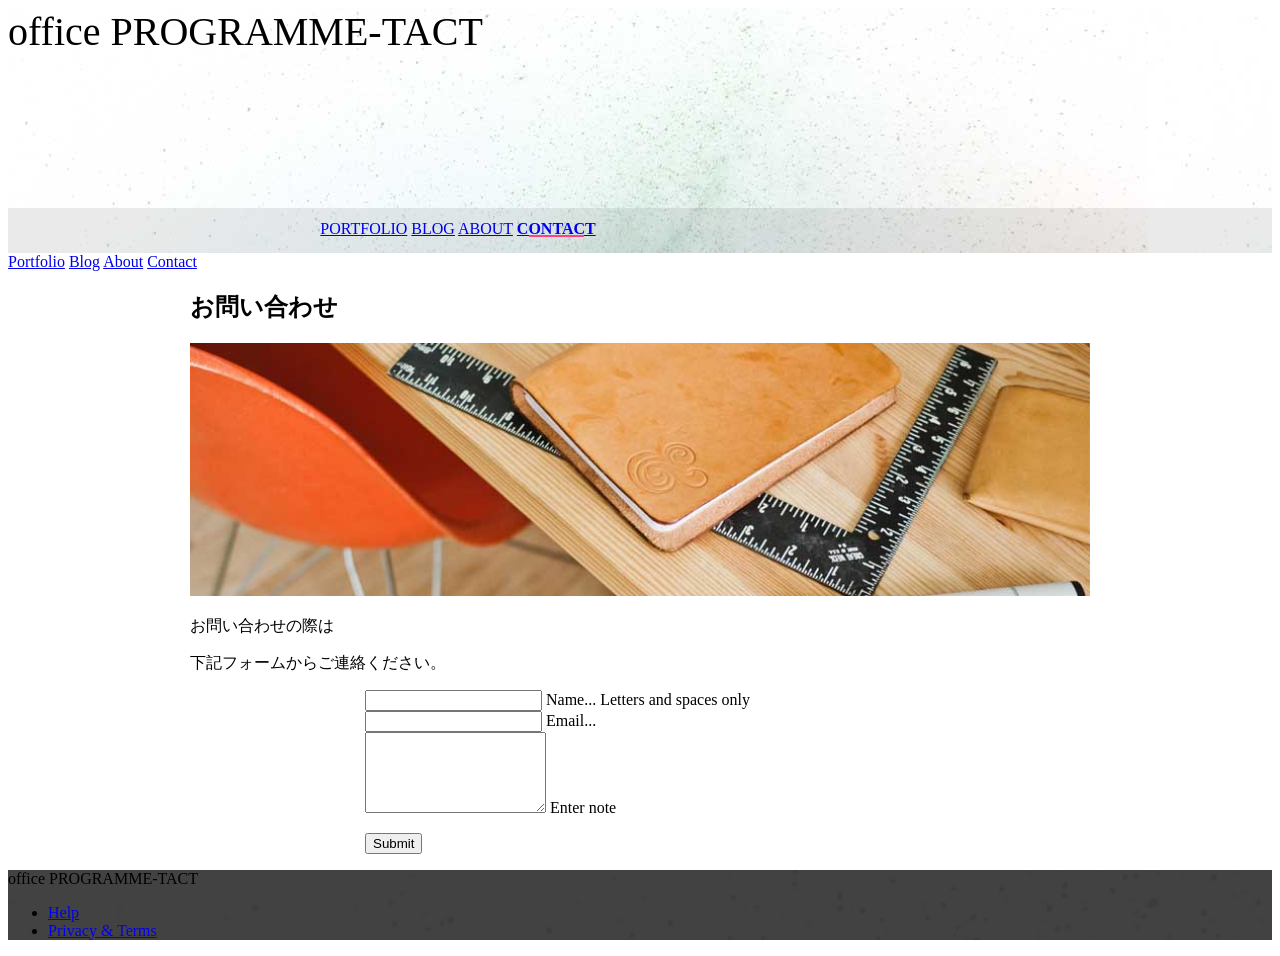
<file: contact.html>
<!doctype html>
<!--
  Material Design Lite
  Copyright 2015 Google Inc. All rights reserved.

  Licensed under the Apache License, Version 2.0 (the "License");
  you may not use this file except in compliance with the License.
  You may obtain a copy of the License at

      https://www.apache.org/licenses/LICENSE-2.0

  Unless required by applicable law or agreed to in writing, software
  distributed under the License is distributed on an "AS IS" BASIS,
  WITHOUT WARRANTIES OR CONDITIONS OF ANY KIND, either express or implied.
  See the License for the specific language governing permissions and
  limitations under the License
-->
<html lang="jp">

<head>
    <meta charset="utf-8">
    <meta http-equiv="X-UA-Compatible" content="IE=edge">
    <meta name="description" content="A portfolio template that uses Material Design Lite.">
    <meta name="viewport" content="width=device-width, initial-scale=1.0, minimum-scale=1.0">
    <title>ProgrammeTact Website</title>
    <link rel="stylesheet" href="https://fonts.googleapis.com/css?family=Roboto:regular,bold,italic,thin,light,bolditalic,black,medium&amp;lang=en">
    <link rel="stylesheet" href="https://code.getmdl.io/1.3.0/material.grey-pink.min.css" />
    <link rel="stylesheet" href="styles.css" />
    <link rel="stylesheet" href="https://fonts.googleapis.com/icon?family=Material+Icons">
</head>

<body>
    <div class="mdl-layout mdl-js-layout mdl-layout--fixed-header">
        <header class="mdl-layout__header mdl-layout__header--waterfall portfolio-header">
            <div class="mdl-layout__header-row portfolio-logo-row">
                <span class="mdl-layout__title">
                    <!-- <div class="portfolio-logo"></div> -->
                <span class="mdl-layout__title">office PROGRAMME‐TACT</span>
                </span>
            </div>
            <div class="mdl-layout__header-row portfolio-navigation-row mdl-layout--large-screen-only">
                <nav class="mdl-navigation mdl-typography--body-1-force-preferred-font">
                    <a class="mdl-navigation__link " href="index.html">Portfolio</a>
                    <a class="mdl-navigation__link" href="blog.html">Blog</a>
                    <a class="mdl-navigation__link" href="about.html">About</a>
                    <a class="mdl-navigation__link is-active" href="contact.html">Contact</a>
                </nav>
            </div>
        </header>
        <div class="mdl-layout__drawer mdl-layout--small-screen-only">
            <nav class="mdl-navigation mdl-typography--body-1-force-preferred-font">
                <a class="mdl-navigation__link is-active" href="index.html">Portfolio</a>
                <a class="mdl-navigation__link" href="blog.html">Blog</a>
                <a class="mdl-navigation__link" href="about.html">About</a>
                <a class="mdl-navigation__link" href="contact.html">Contact</a>
            </nav>
        </div>
        <main class="mdl-layout__content">
            <div class="mdl-grid portfolio-max-width portfolio-contact">
                <div class="mdl-cell mdl-cell--12-col mdl-card mdl-shadow--4dp">
                    <div class="mdl-card__title">
                        <h2 class="mdl-card__title-text">お問い合わせ</h2>
                    </div>
                    <div class="mdl-card__media">
                        <img class="article-image" src=" images/contact-image.jpg" border="0" alt="">
                    </div>
                    <div class="mdl-card__supporting-text">
                        <p>
                            お問い合わせの際は
                        </p>
                        <p>
                            下記フォームからご連絡ください。
                        </p>
                        <form action="#" class="">
                            <div class="mdl-textfield mdl-js-textfield mdl-textfield--floating-label">
                                <input class="mdl-textfield__input" pattern="[A-Z,a-z, ]*" type="text" id="Name">
                                <label class="mdl-textfield__label" for="Name">Name...</label>
                                <span class="mdl-textfield__error">Letters and spaces only</span>
                            </div>
                            <div class="mdl-textfield mdl-js-textfield mdl-textfield--floating-label">
                                <input class="mdl-textfield__input" type="text" id="Email">
                                <label class="mdl-textfield__label" for="Email">Email...</label>
                            </div>
                            <div class="mdl-textfield mdl-js-textfield mdl-textfield--floating-label">
                                <textarea class="mdl-textfield__input" type="text" rows="5" id="note"></textarea>
                                <label class="mdl-textfield__label" for="note">Enter note</label>
                            </div>
                            <p>
                                <button class="mdl-button mdl-js-button mdl-button--raised mdl-js-ripple-effect mdl-button--accent" type="submit">
                                    Submit
                                </button>
                            </p>
                        </form>
                    </div>
                </div>
            </div>
            <footer class="mdl-mini-footer">
                <div class="mdl-mini-footer__left-section">
                    <div class="mdl-logo">office PROGRAMME‐TACT</div>
                </div>
                <div class="mdl-mini-footer__right-section">
                    <ul class="mdl-mini-footer__link-list">
                        <li><a href="#">Help</a></li>
                        <li><a href="#">Privacy & Terms</a></li>
                    </ul>
                </div>
            </footer>
        </main>
    </div>
    <script src="https://code.getmdl.io/1.3.0/material.min.js"></script>
</body>

</html>
</file>
<file: styles.css>
.portfolio-header {
  position: relative;
  background-image: url(images/header-bg.jpg);
}

.portfolio-header .mdl-layout__header-row {
  padding: 0;
  -webkit-justify-content: center;
      -ms-flex-pack: center;
          justify-content: center;
}

.mdl-layout__title {
  font-size: 40px;
  text-align: center;
  font-weight: 300;
}

.is-compact .mdl-layout__title span {
  display: none;
}

.portfolio-logo-row {
  min-height: 200px;
}

.is-compact .portfolio-logo-row {
  min-height: auto;
}

.portfolio-logo {
  background: url(images/logo.png) 50% no-repeat;
  background-size: cover;
  height: 150px;
  width: 150px;
  margin: auto auto 10px;
}

.is-compact .portfolio-logo {
  height: 50px;
  width: 50px;
  margin-top: 7px;
}

.portfolio-navigation-row {
  background-color: rgba(0, 0, 0, 0.08);
  text-transform: uppercase;
  height: 45px;
}

.portfolio-navigation-row  .mdl-navigation {
  text-align: center;
  max-width: 900px;
  width: 100%;
}

.portfolio-navigation-row .mdl-navigation__link {
  -webkit-flex: 1;
      -ms-flex: 1;
          flex: 1;
  line-height: 42px;
}

.portfolio-header .mdl-layout__drawer-button {
    background-color: rgba(197, 197, 197, 0.44);
}

.portfolio-navigation-row .is-active {
  position: relative;
  font-weight: bold;
}

.portfolio-navigation-row .is-active:after {
  content: "";
  width: 70%;
  height: 2px;
  display: block;
  position: absolute;
  bottom: 0;
  left: 0;
  background-color: rgb(255,64,129);
  left: 15%;
}

.portfolio-card .mdl-card__title {
  padding-bottom: 0;
}

.portfolio-blog-card-full-bg {
  background: url(images/example-blog03.jpg) center / cover;
}

.portfolio-blog-card-event-bg {
  background: url(images/example-blog05.jpg) center / cover;
}

.portfolio-blog-card-strip-bg {
  background: url(images/example-blog06.jpg) center / cover;
}

.portfolio-blog-card-compact .mdl-card__title {
  padding-bottom: 0;
}

.portfolio-blog-card-bg > .mdl-card__actions {
  height: 52px;
  padding: 16px;
  background: rgba(0, 0, 0, 0.2);
}

img.article-image {
  width: 100%;
  height: auto;
}

.portfolio-max-width {
  max-width: 900px;
  margin: auto;
}

.portfolio-copy {
  max-width: 700px;
}

.no-padding {
  padding: 0;
}

.no-left-padding{
  padding-left: 0;
}

.no-bottom-padding {
  padding-bottom: 0;
}

.padding-top {
  padding: 10px 0 0;
}

.portfolio-share-btn {
  position: relative;
  float: right;
  top: -4px;
}

.demo-card-event > .mdl-card__actions {
    -webkit-align-items: center;
        -ms-flex-align: center;
            align-items: center;
    box-sizing: border-box;
    display: -webkit-flex;
    display: -ms-flexbox;
    display: flex;
}

.portfolio-contact .mdl-textfield {
  width: 100%;
}

.portfolio-contact form {
  max-width: 550px;
  margin: auto;
}

footer {
  background-image: url(images/footer-background.png);
  background-size: cover;
}
</file>
